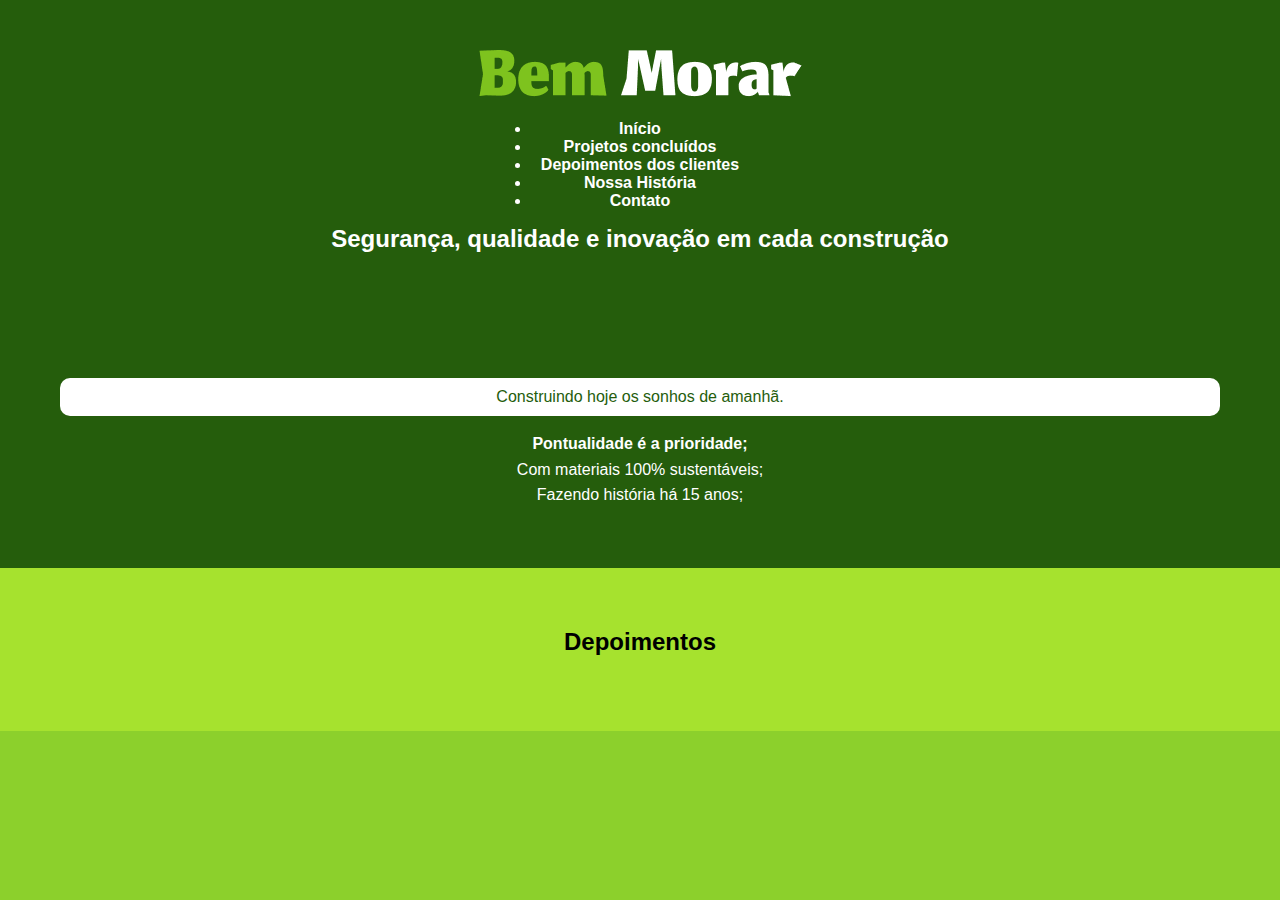
<file: index.html>
<!DOCTYPE html>
<html lang="pt-br">
<head>
  <meta charset="UTF-8">
  <title>Construtora Morar Bem - Construindo sonhos</title>

  <link rel="preconnect" href="https://fonts.googleapis.com">
  <link rel="preconnect" href="https://fonts.gstatic.com" crossorigin>
  <link href="https://fonts.googleapis.com/css2?family=Geologica:wght@100..900&family=Inter:wght@100..900&display=swap" rel="stylesheet">

  <link rel="stylesheet" href="estilo.css">
  <link rel="icon" href="icon.png">
</head>

<body>

<header id="topo">
  <div class="container">

    <h1>
      <a href="index.html">
        <img src="titulo_central.png" alt="Logo Morar Bem">
      </a>
    </h1>

    <nav id="menu-topo">
      <ul>
        <li><a href="index.html" class="atual">Início</a></li>
        <li><a href="projetos.html">Projetos concluídos</a></li>
        <li><a href="#">Depoimentos dos clientes</a></li>
        <li><a href="#">Nossa História</a></li>
        <li><a href="contato.html">Contato</a></li>
      </ul>
    </nav>

    <h2>Segurança, qualidade e inovação em cada construção</h2>

  </div>
</header>

<main>

<section id="info">
  <div class="container">

    <div class="titulo">
      Construindo hoje os sonhos de amanhã.
    </div>

    <div class="texto">
      <b>Pontualidade é a prioridade;</b><br>
      Com materiais 100% sustentáveis;<br>
      Fazendo história há 15 anos;
    </div>

  </div>
</section>

<section id="depoimentos">
  <div class="container">

    <h2>Depoimentos</h2>
</file>
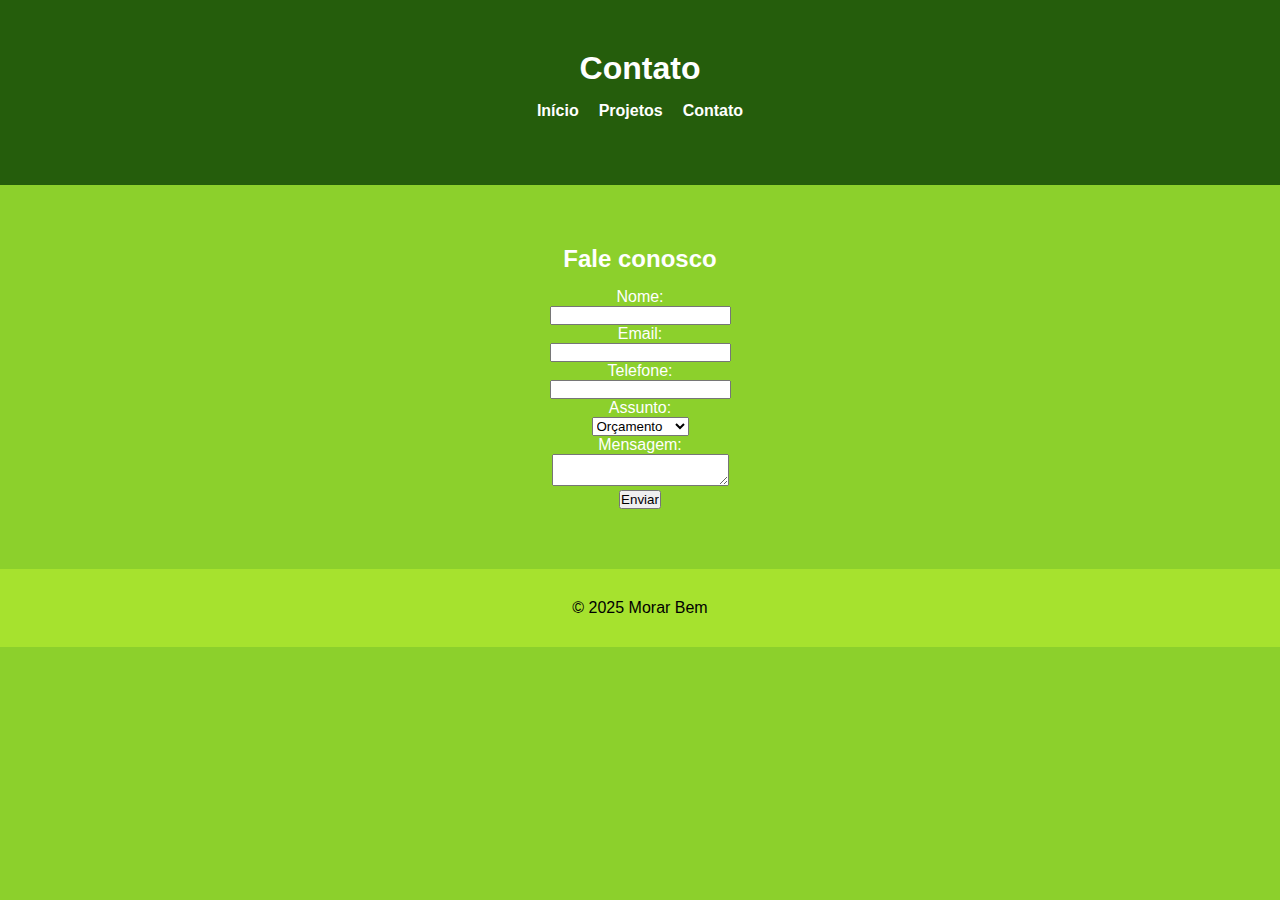
<file: contato.html>
<!DOCTYPE html>
<html lang="pt-br">
<head>
  <meta charset="UTF-8">
  <title>Contato - Morar Bem</title>
  <link rel="stylesheet" href="estilo.css">
</head>

<body>

<header>
  <h1>Contato</h1>

  <nav>
    <a href="index.html">Início</a>
    <a href="projetos.html">Projetos</a>
    <a href="contato.html">Contato</a>
  </nav>
</header>

<main>

<section class="contato">
  <h2>Fale conosco</h2>

  <form action="#" method="post">

    <p>
      <label>Nome:</label><br>
      <input type="text" name="nome">
    </p>

    <p>
      <label>Email:</label><br>
      <input type="email" name="email">
    </p>

    <p>
      <label>Telefone:</label><br>
      <input type="tel" name="telefone">
    </p>

    <p>
      <label>Assunto:</label><br>
      <select name="assunto">
        <option>Orçamento</option>
        <option>Dúvida</option>
        <option>Reclamação</option>
      </select>
    </p>

    <p>
      <label>Mensagem:</label><br>
      <textarea name="mensagem"></textarea>
    </p>

    <p>
      <input type="submit" value="Enviar">
    </p>

  </form>
</section>

</main>

<footer>
  <p>© 2025 Morar Bem</p>
</footer>

</body>
</html>
</file>
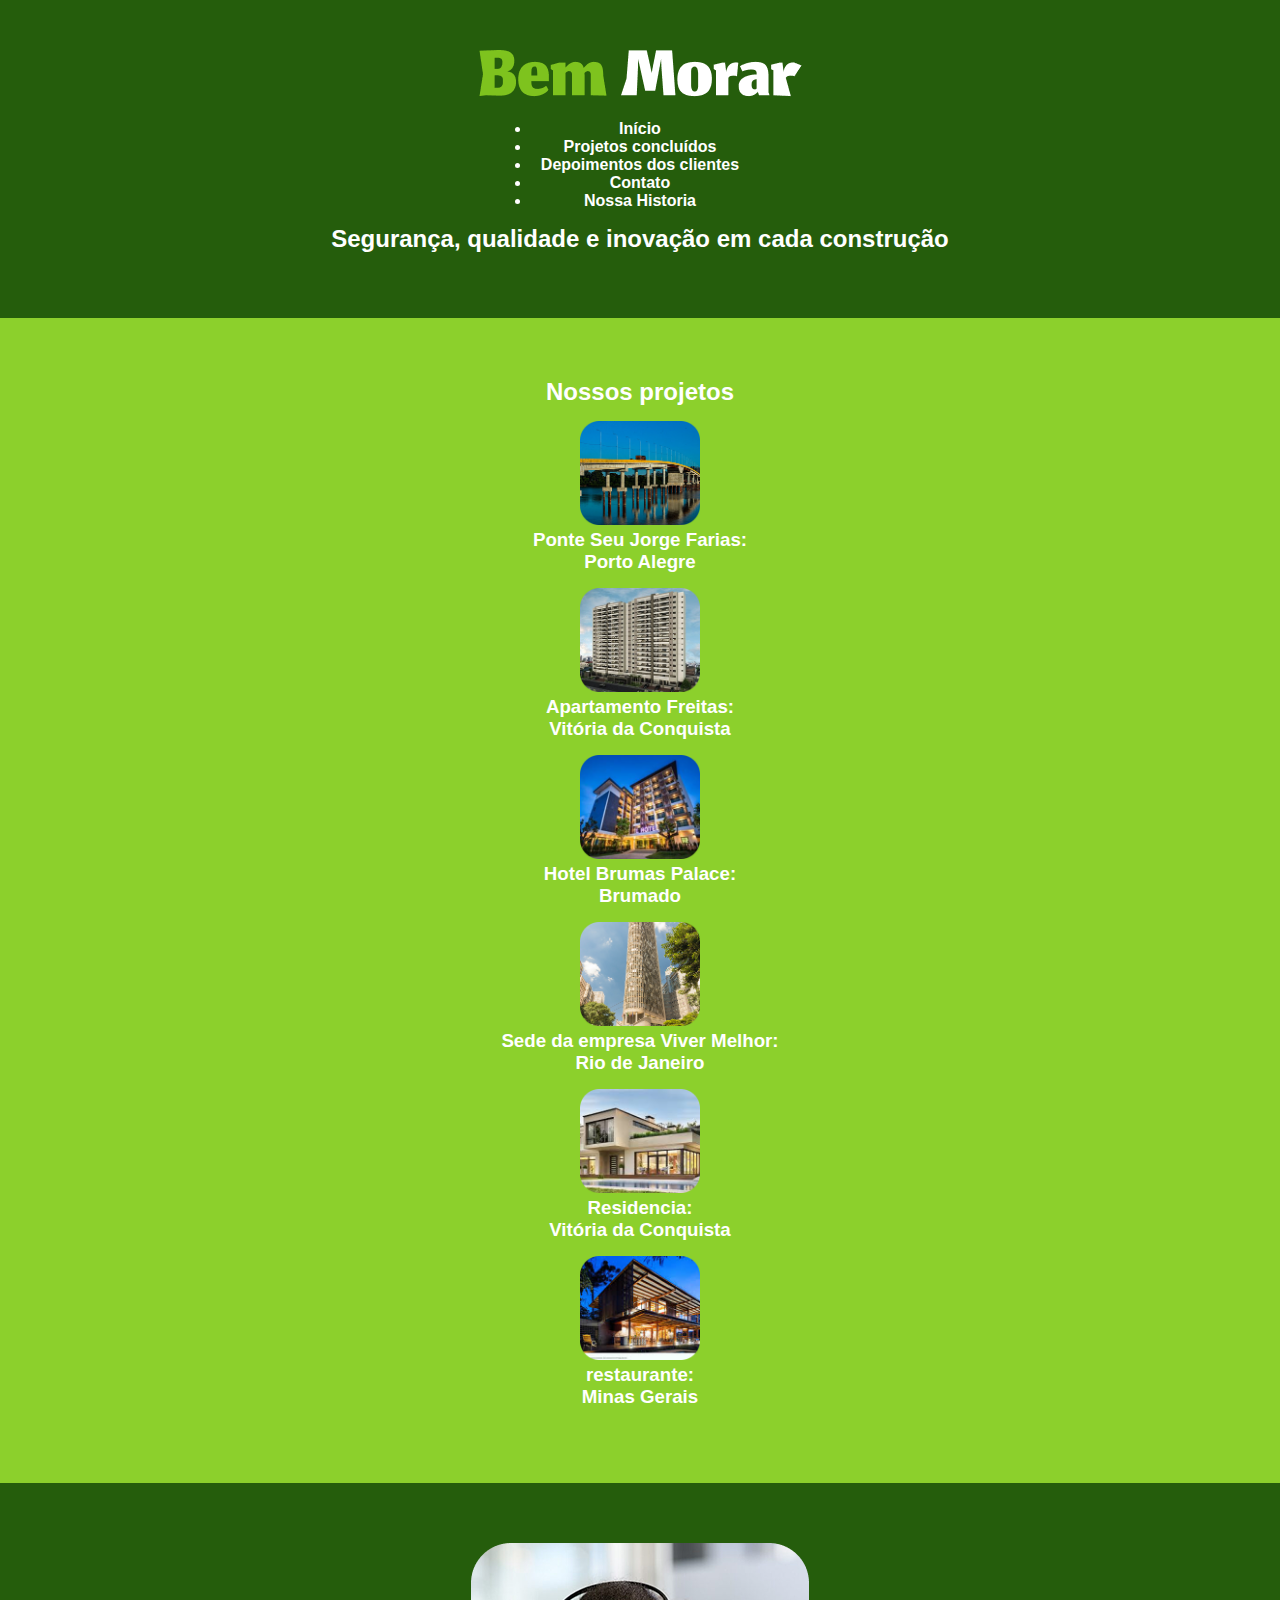
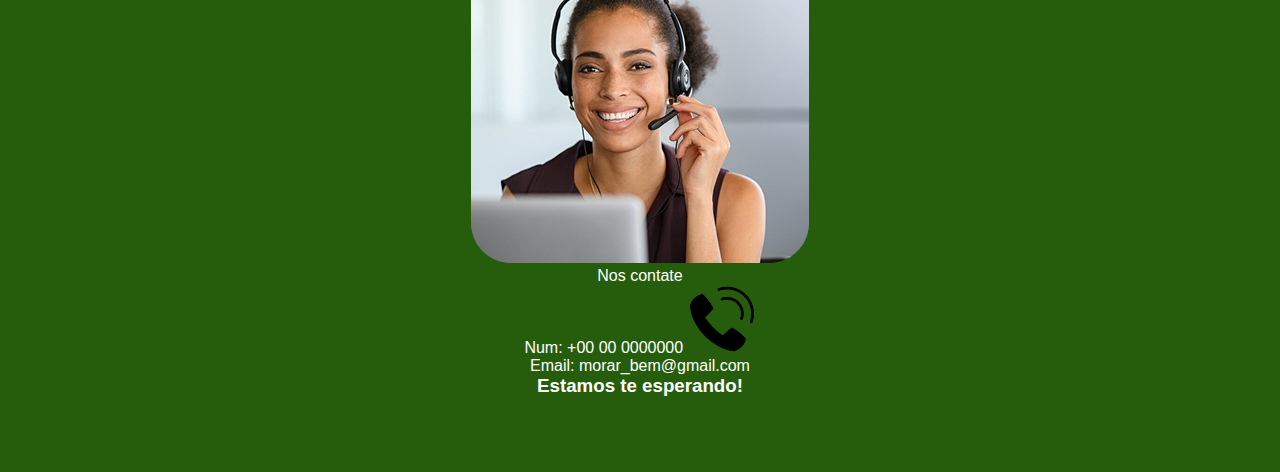
<file: projetos.html>
<!DOCTYPE html>
<html lang="pt-br">
<head>
  <meta charset="UTF-8">
  <title>Construtora Morar Bem - Construindo sonhos</title>

  <link rel="preconnect" href="https://fonts.googleapis.com">
  <link rel="preconnect" href="https://fonts.gstatic.com" crossorigin>
  <link href="https://fonts.googleapis.com/css2?family=Geologica:wght@100..900&family=Inter:wght@100..900&display=swap" rel="stylesheet">
  <link rel="stylesheet" href="estilo.css">
  <link rel="icon" type="icon" href="icon.png">
</head>

<body>
<header id="topo">
 <div class="container">
  <h1>
   <a href="index.html">
    <img src="titulo_central.png" alt="Logo Morar Bem">
   </a>
  </h1>
   <nav id="menu-topo">
   <ul>
    <li><a href="index.html" class="atual">Início</a></li>
     <li><a href="projetos.html">Projetos concluídos</a></li>
     <li><a href="#">Depoimentos dos clientes</a></li>
    <li><a href="contato.html">Contato</a></li>
    <li><a href="#">Nossa Historia</a></li>
    </ul>
   </nav>
   <h2><strong>Segurança, qualidade e inovação em cada construção</strong></h2>
  </div>
  </header>

  <section id="proj">
  <article id="projetc" class="container">
<h2>Nossos projetos</h2>

<article>
<div class="item">
    <div class="foto">
    <img src="ponte.png" alt="Ponte Seu Jorge Farias">  
     </div>
    <div class="descricao">
  <h3>Ponte Seu Jorge Farias:<br>Porto Alegre</h3>
      </div>
        </div>
    </article>
<article>
    <div class="item">
    <div class="foto">
    <img src="apartamento.png" alt="Apartamento Freitas">
    </div>
    <div class="descricao">
    <h3>Apartamento Freitas:<br>Vitória da Conquista</h3>
    </div>
    </div>
</article>

<article>
    <div class="item">
    <div class="foto">
    <img src="hotel.png" alt="Hotel Brumas Palace">
    </div>
    <div class="descricao">
   <h3>Hotel Brumas Palace:<br>Brumado</h3>
   </div>
   </div>
</article>

<article>
   <div class="item">
    <div class="foto">
    <img src="predio_i.png" alt="Ponte Seu Jorge Farias">  
     </div>
    <div class="descricao">
  <h3>Sede da empresa Viver Melhor:<br>Rio de Janeiro</h3>
      </div>
        </div>
    </article>

<article>
    <div class="item">
    <div class="foto">
    <img src="casa_m2.png" alt="Apartamento Freitas">
    </div>
    <div class="descricao">
    <h3>Residencia:<br>Vitória da Conquista</h3>
    </div>
    </div>
</article>
<article>
    <div class="item">
    <div class="foto">
    <img src="casa_m.png" alt="Hotel Brumas Palace">
     </div>
    <div class="descricao">
   <h3>restaurante:<br>Minas Gerais</h3>
    </div>
   </div>
  </div>
</article>

  </article>
</section>
    <section id="contato">
      <div class="container contato">
   <div class="conteudo">
    <div class="foto">
    <img src="p4.png" alt="Atendente">
     </div>
          <div class="info">   
     <div class="titulo">Nos contate</div>
    <p>Num: +00 00 0000000 <img src="telephone.png" alt="telefone"></p>
     <p>Email: morar_bem@gmail.com</p>
    </div>
    </div>
    <h3>Estamos te esperando!</h3>
    </div>
   </section>
  </main>
</body>
</html>
</file>
<file: estilo.css>
* {
  margin: 0;
  padding: 0;
  box-sizing: border-box;
  font-family: Arial, sans-serif;
}

body {
  background-color: #8cd02c;
  color: white;
}

a {
  color: white;
  text-decoration: none;
  font-weight: bold;
}

h1, h2, h3 {
  margin-bottom: 15px;
}

section {
  padding: 30px 20px;
  text-align: center;
}

header {
  background-color: #255d0c;
  text-align: center;
  padding: 30px 20px;
}

nav {
  margin: 15px 0;
}

nav a {
  margin: 0 10px;
}

#info {
  background-color: #255d0c;
}

#info .titulo {
  background-color: white;
  color: #255d0c;
  padding: 10px;
  border-radius: 10px;
  margin-bottom: 15px;
}

#info .texto {
  line-height: 1.6;
}

#depoimentos {
  background-color: #a6e22e;
  color: black;
}

.depoimento {
  margin-bottom: 20px;
}

#contato {
  background-color: #255d0c;
}

#contato form {
  max-width: 100%;
}

#contato input,
#contato select,
#contato textarea {
  width: 100%;
  padding: 8px;
  margin-top: 5px;
  border: none;
  border-radius: 5px;
}

#contato textarea {
  height: 100px;
}

#contato input[type="submit"] {
  background-color: #a6e22e;
  color: black;
  font-weight: bold;
  cursor: pointer;
  margin-top: 10px;
}

footer {
  background-color: #a6e22e;
  color: black;
  text-align: center;
  padding: 30px 20px;
}

.lista {
  display: flex;
  flex-direction: column;
  gap: 20px;
  align-items: center;
}

.item img {
  width: 100px;
  border-radius: 10px;
}

/*TABLET*/
@media (min-width: 768px) {

  nav {
    display: flex;
    justify-content: center;
  }

  .lista {
    flex-direction: row;
    flex-wrap: wrap;
    justify-content: center;
  }

  section {
    padding: 40px;
  }

  #contato form {
    max-width: 500px;
    margin: 0 auto;
  }
}

/* DESKTOP */
@media (min-width: 1024px) {

  header {
    padding: 50px;
  }

  section {
    padding: 60px;
  }

  #contato form {
    max-width: 600px;
  }

  .item img {
    width: 120px;
  }
}
</file>
